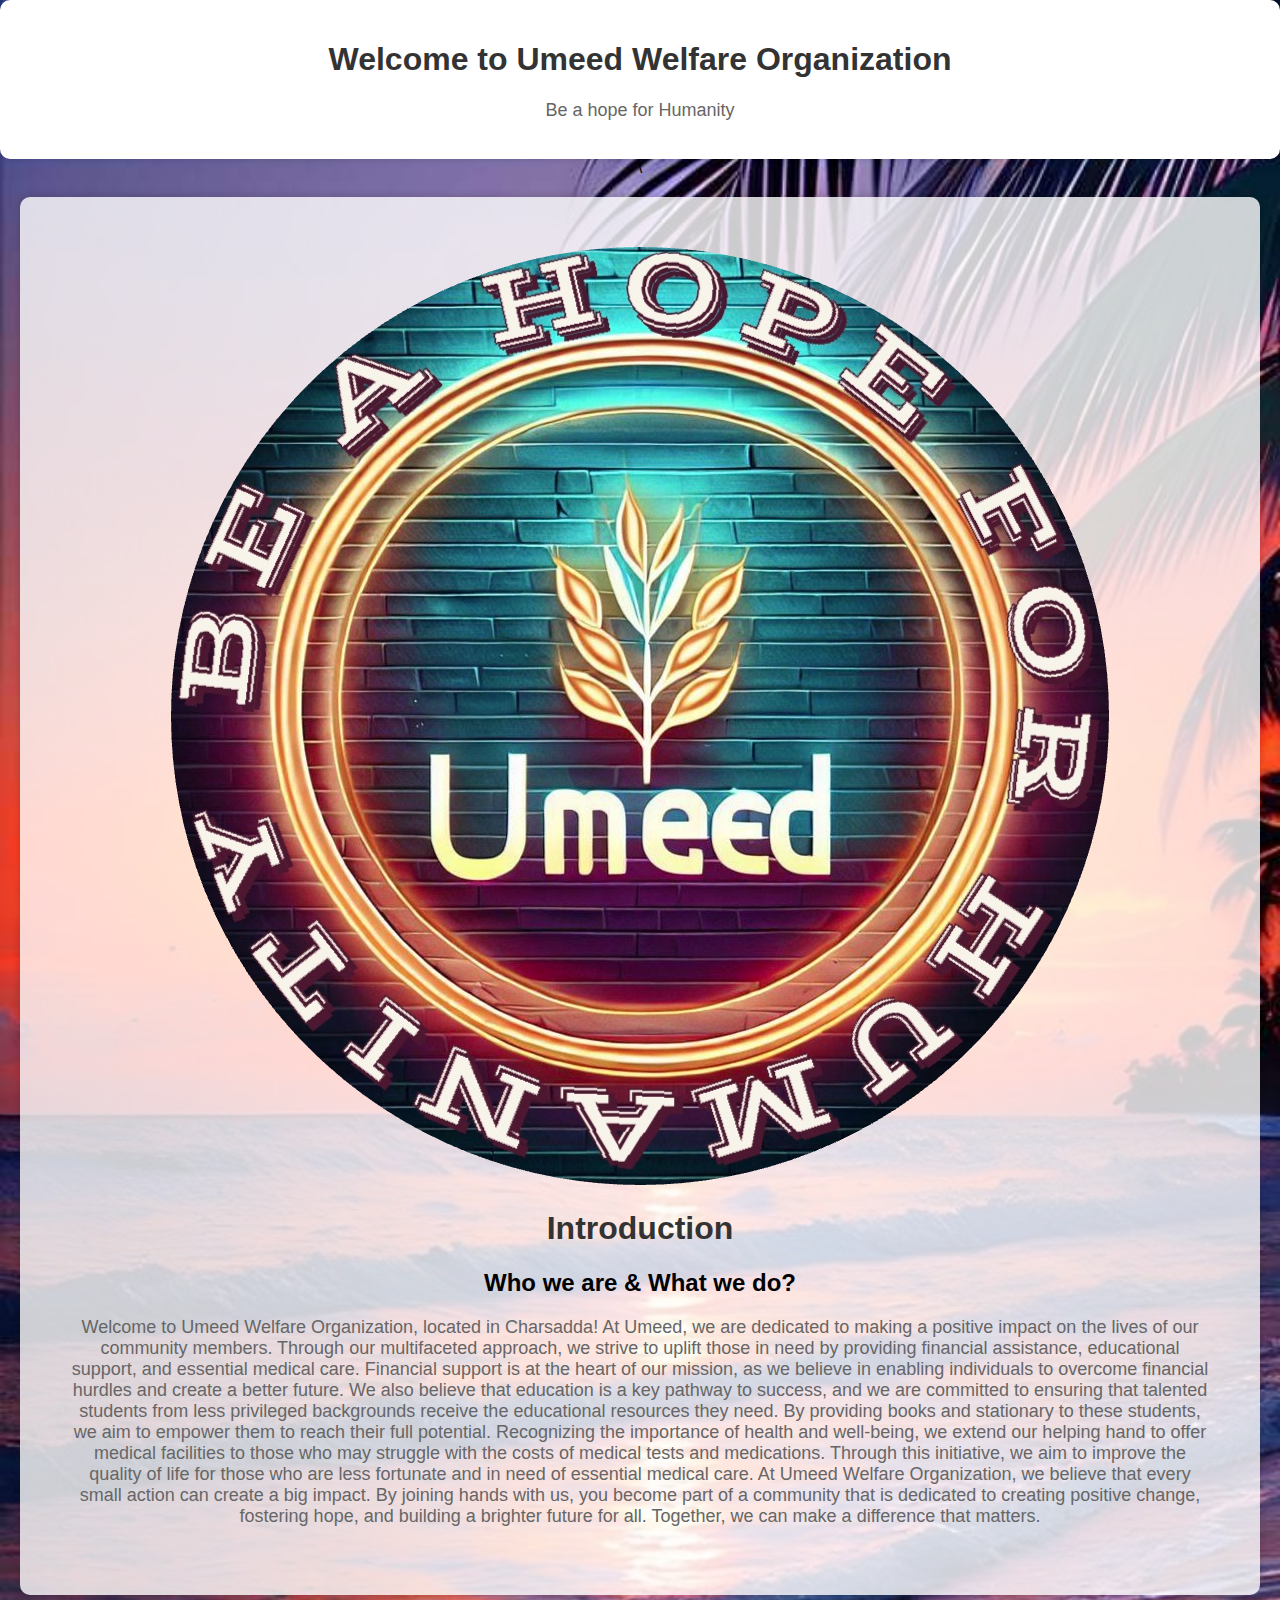
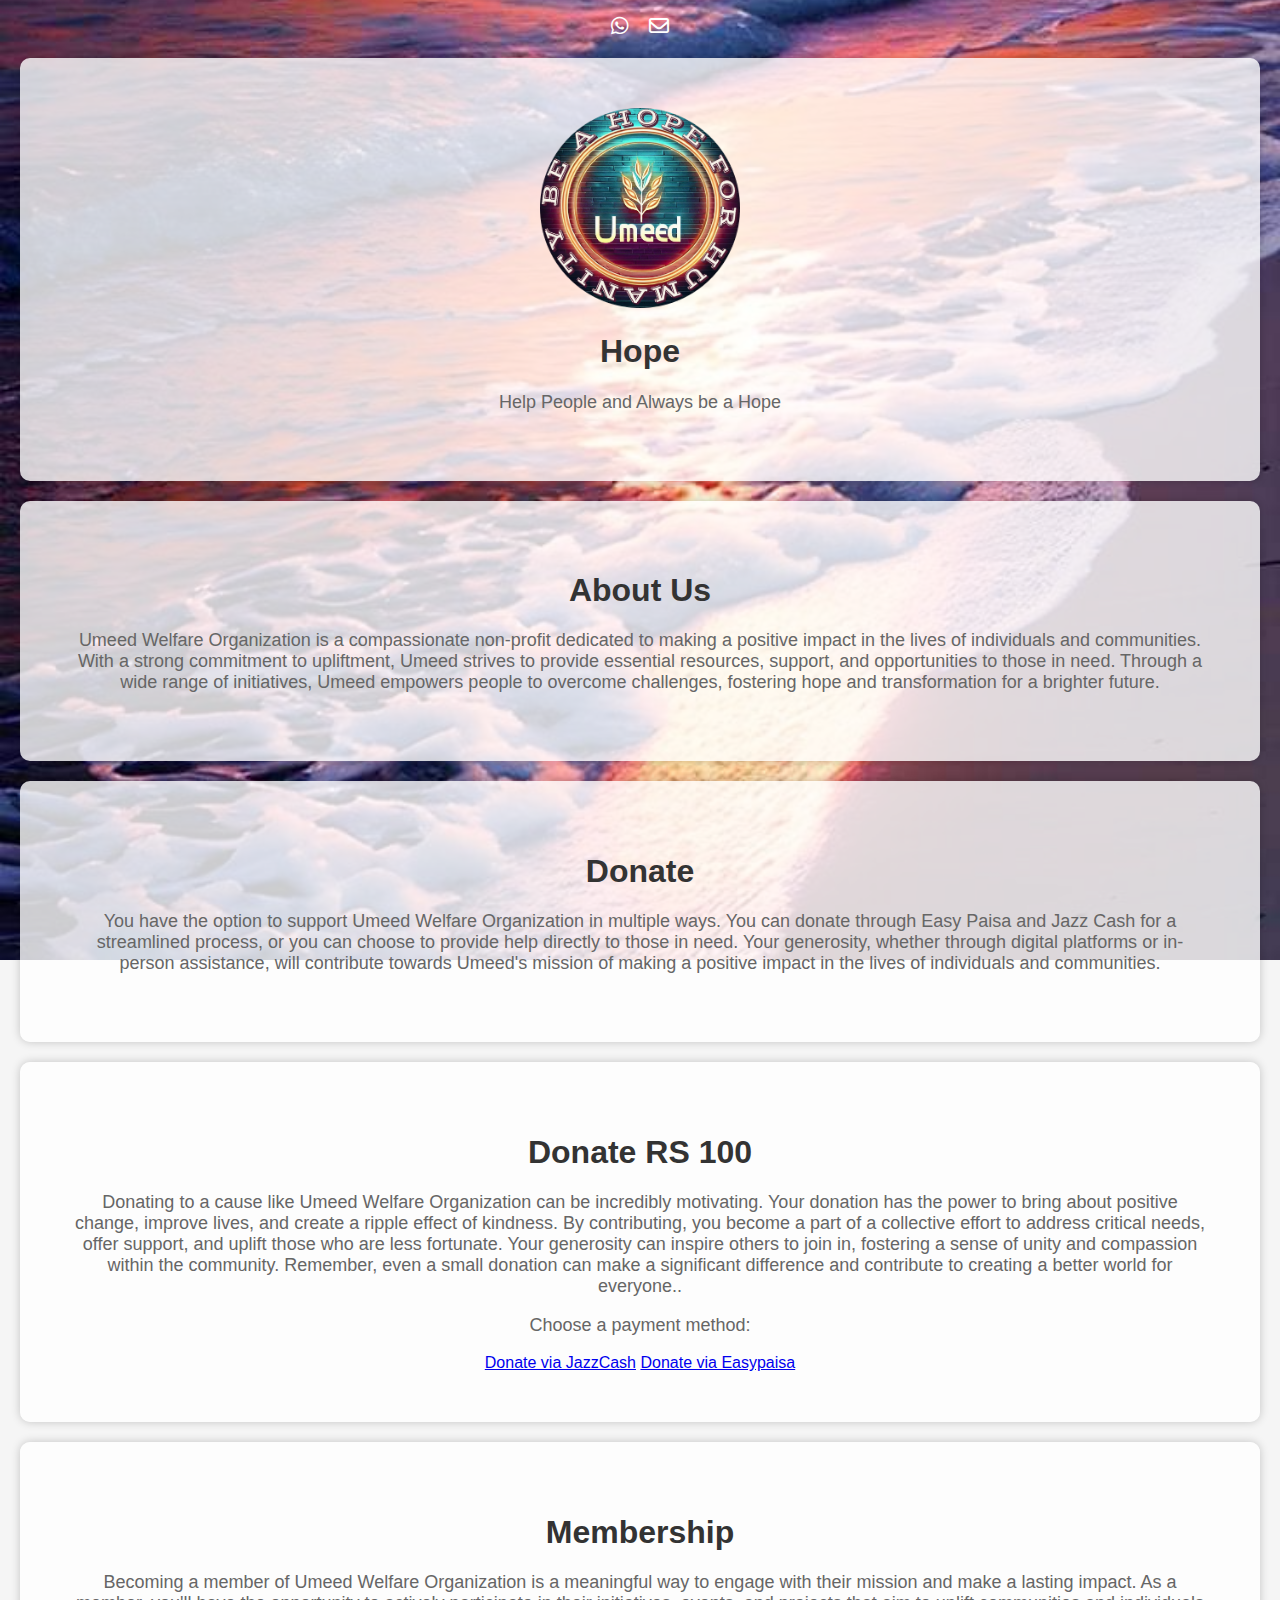
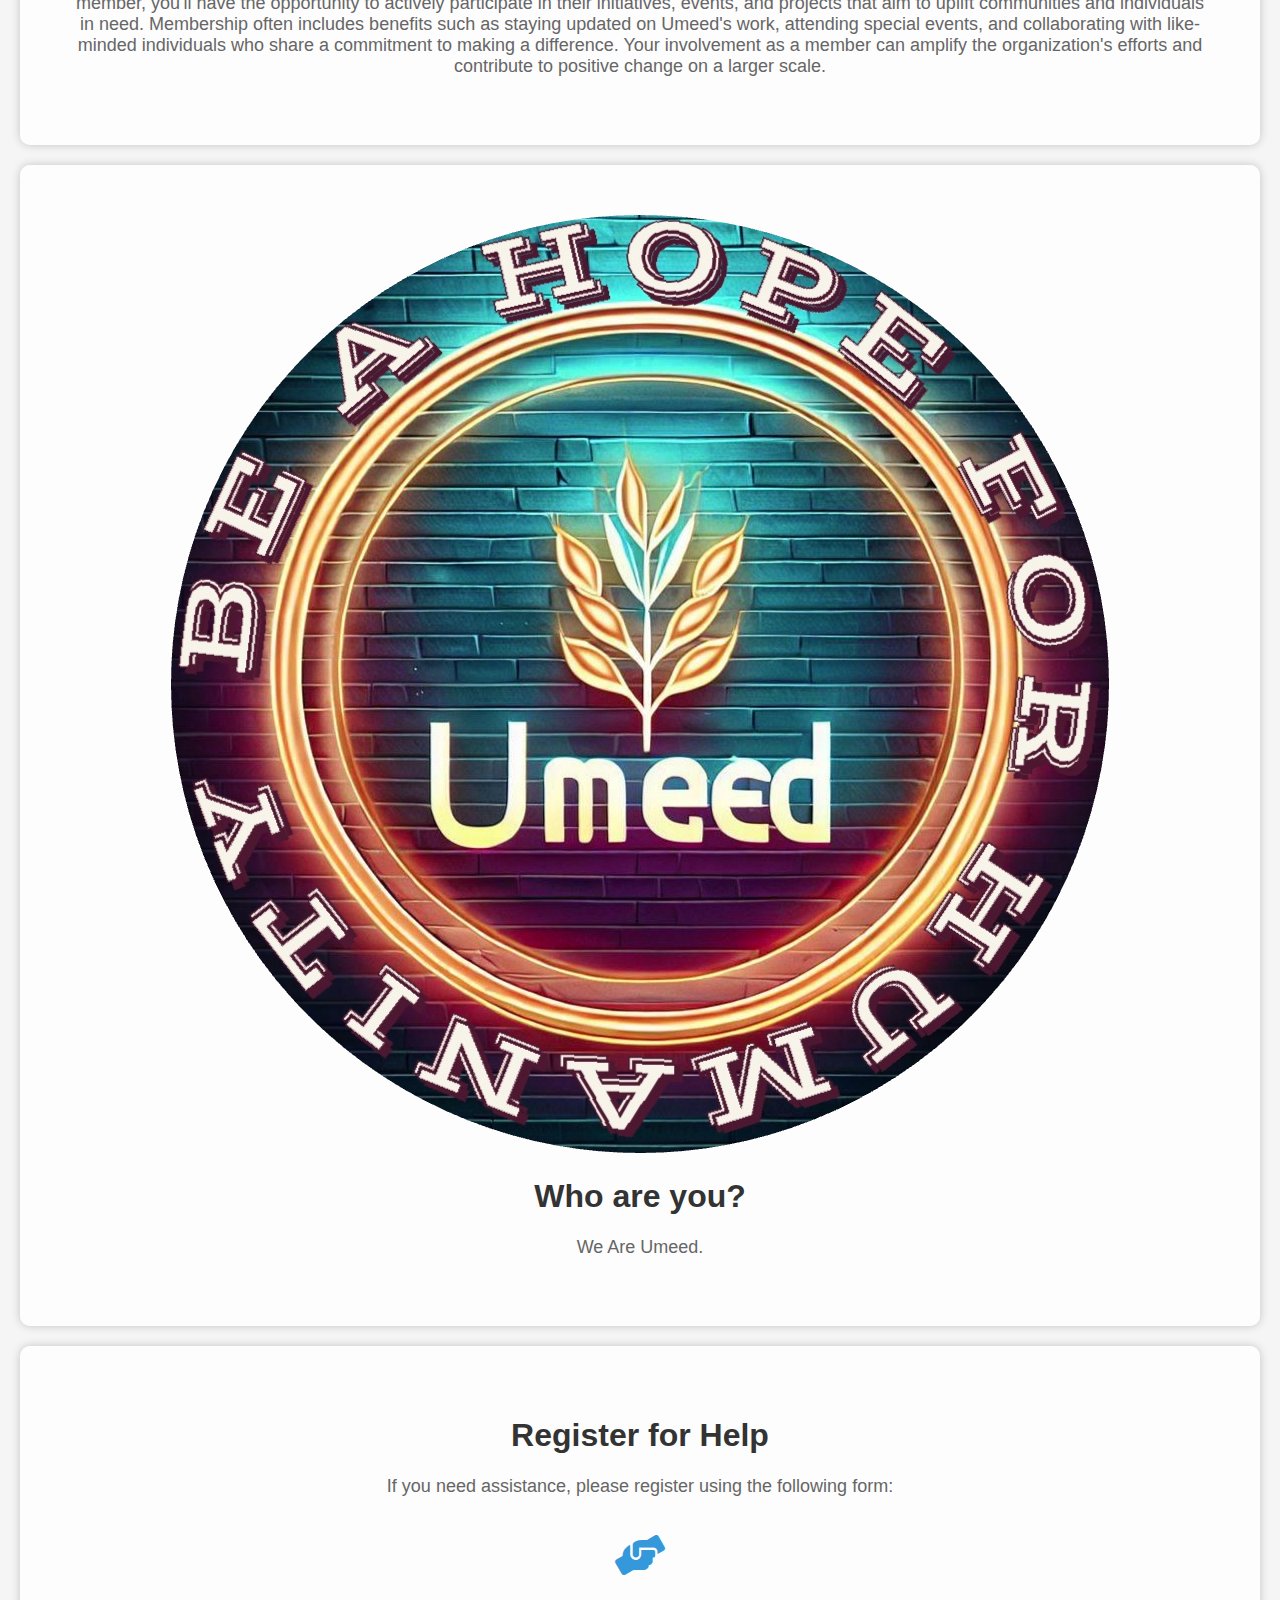
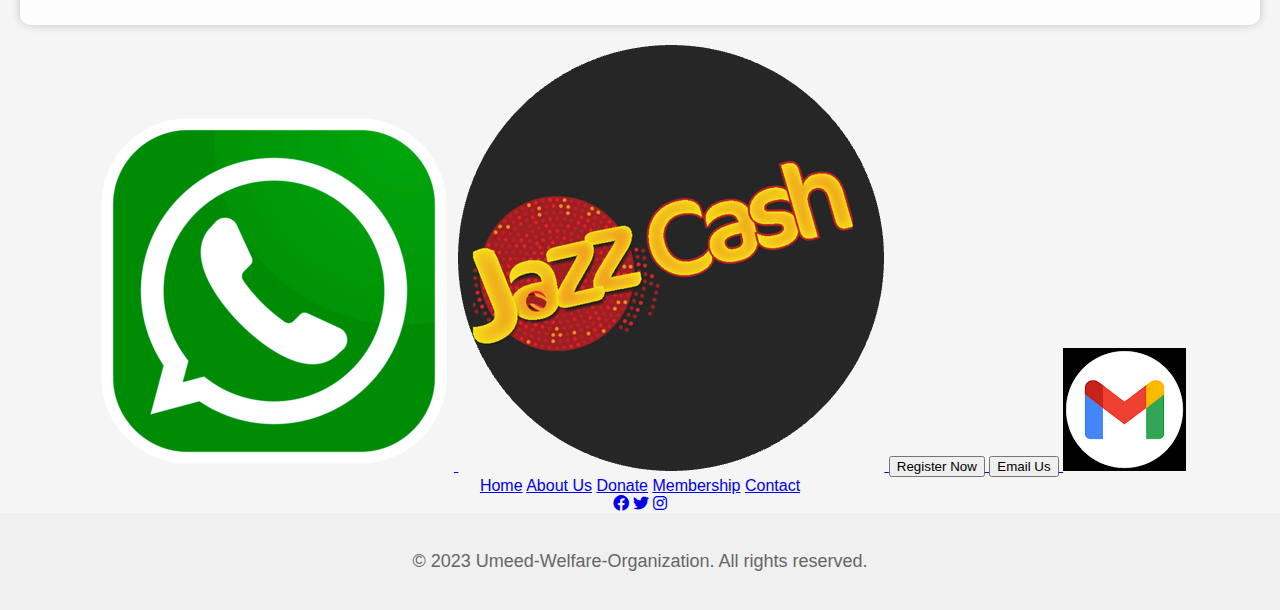
<file: index.html>
<!DOCTYPE html>
<html>
<head>
    <title>Umeed Welfare Organization</title>
    <style>
        body {
            font-family: Arial, sans-serif;
            background-color: #f5f5f5;
            text-align: center;
            padding: 50px;
        }
        .welcome-box {
            background-color: #ffffff;
            border-radius: 10px;
            padding: 20px;
            box-shadow: 0 2px 4px rgba(0, 0, 0, 0.1);
        }
        h1 {
            color: #333333;
        }
        p {
            color: #666666;
            font-size: 18px;
        }
    </style>
</head>
<body>
    <div class="welcome-box">
        <h1>Welcome to Umeed Welfare Organization</h1>
        <p>Be a hope for Humanity</p>
    </div>
</body>
</html>

<!DOCTYPE html>
<html lang="en">
<head>
    <meta charset="UTF-8">
    <meta name="viewport" content="width=device-width, initial-scale=1.0">
    <title>Umeed Welfare Organization</title>
    <link rel="stylesheet" href="https://cdnjs.cloudflare.com/ajax/libs/font-awesome/6.0.0-beta3/css/all.min.css">
    <style>
        body {
            background-image: url('background-image.jpg'); /* Replace with your background image URL */
            background-size: cover;
            background-repeat: no-repeat;
            background-attachment: fixed;
            margin: 0;
            padding: 0;
            font-family: Arial, sans-serif;
        }
        /* Rest of your styles */

        .section img {
            max-width: 100%; /* Ensure the logo fits within the section */
            animation: rotate360 15s linear infinite; /* 4s rotation duration */
        }

        @keyframes rotate360 {
            0% {
                transform: rotate(0deg);
            }
            100% {
                transform: rotate(360deg);
            }
        }
    </style>
</head>
<body>
    <!-- Your loading animation, contact icons, and content sections -->

\    <div class="section">
        <img src="official-logo.png" alt="Umeed Welfare Organization"> <!-- Replace with your official logo URL -->
        <h1 class="animation-style">Introduction</h1>

        <h2 class="animation-style">Who we are & What we do?</h2>
        <p>Welcome to Umeed Welfare Organization, located in Charsadda! At Umeed, we are dedicated to making a positive impact on the lives of our community members. Through our multifaceted approach, we strive to uplift those in need by providing financial assistance, educational support, and essential medical care.

Financial support is at the heart of our mission, as we believe in enabling individuals to overcome financial hurdles and create a better future. We also believe that education is a key pathway to success, and we are committed to ensuring that talented students from less privileged backgrounds receive the educational resources they need. By providing books and stationary to these students, we aim to empower them to reach their full potential.

Recognizing the importance of health and well-being, we extend our helping hand to offer medical facilities to those who may struggle with the costs of medical tests and medications. Through this initiative, we aim to improve the quality of life for those who are less fortunate and in need of essential medical care.

At Umeed Welfare Organization, we believe that every small action can create a big impact. By joining hands with us, you become part of a community that is dedicated to creating positive change, fostering hope, and building a brighter future for all. Together, we can make a difference that matters.</p>
    </div>

    <!-- Your script for animations and interactions -->

</body>
</html>


<!DOCTYPE html>
<html lang="en">
<head>
    <meta charset="UTF-8">
    <meta name="viewport" content="width=device-width, initial-scale=1.0">
    <title>Umeed Welfare Organization</title>
    <link rel="stylesheet" href="https://cdnjs.cloudflare.com/ajax/libs/font-awesome/6.0.0-beta3/css/all.min.css">
    <style>
        body {
            background-image: url('background-image.jpg');
             background-size: cover;
            background-repeat: no-repeat;
            background-attachment: fixed;
            margin: 0;
            padding: 0;
            font-family: Arial, sans-serif;
        }
        .loading-animation {
            position: fixed;
            top: 0;
            left: 0;
            width: 100%;
            height: 100%;
            background-color: rgba(255, 255, 255, 0.8);
            display: flex;
            justify-content: center;
            align-items: center;
            z-index: 9999;
        }
        .loading-spinner {
            border: 6px solid #f3f3f3;
            border-top: 6px solid #3498db;
            border-radius: 50%;
            width: 40px;
            height: 40px;
            animation: spin 2s linear infinite;
        }
        @keyframes spin {
            0% { transform: rotate(0deg); }
            100% { transform: rotate(360deg); }
        }
        .contact-icons {
            display: flex;
            justify-content: center;
            align-items: center;
            margin-top: 20px;
        }
        .contact-icons a {
            margin: 0 10px;
            color: white;
            text-decoration: none;
            font-size: 20px;
        }
        .section {
            padding: 50px;
            background-color: rgba(255, 255, 255, 0.8);
            margin: 20px;
            border-radius: 10px;
            box-shadow: 0px 0px 10px rgba(0, 0, 0, 0.2);
        }
        .animation-style {
            animation: fadeUp 1s ease-out;
            opacity: 0;
        }
        @keyframes fadeUp {
            0% { transform: translateY(20px); opacity: 0; }
            100% { transform: translateY(0); opacity: 1; }
        }
    </style>
</head>
<body>
    <div class="loading-animation">
        <div class="loading-spinner"></div>
    </div>

    <div class="contact-icons">
        <a href="https://wa.me/+923258692801"><i class="fab fa-whatsapp"></i></a>
        <a href="mailto:umeed@duck.com"><i class="far fa-envelope"></i></a>
    </div>

    <div class="section">
        <img src="official-logo.png" alt="Umeed Welfare Organization" style="max-width: 200px;">
        <h1 class="animation-style">Hope</h1>
        <p>Help People and Always be a Hope</p>
    </div>

    <div class="section">
        <h1 class="animation-style">About Us</h1>
        <p>Umeed Welfare Organization is a compassionate non-profit dedicated to making a positive impact in the lives of individuals and communities. With a strong commitment to upliftment, Umeed strives to provide essential resources, support, and opportunities to those in need. Through a wide range of initiatives, Umeed empowers people to overcome challenges, fostering hope and transformation for a brighter future.</p>
    </div>

    <div class="section">
        <h1 class="animation-style">Donate</h1>
        <p>You have the option to support Umeed Welfare Organization in multiple ways. You can donate through Easy Paisa and Jazz Cash for a streamlined process, or you can choose to provide help directly to those in need. Your generosity, whether through digital platforms or in-person assistance, will contribute towards Umeed's mission of making a positive impact in the lives of individuals and communities.</p>
    </div>
<!DOCTYPE html>
<html lang="en">
<head>
    <!-- Your head content here -->
</head>
<body>
    <!-- Loading animation and contact icons -->
    <!-- Your content sections here -->

    <div class="section">
        <h1 class="animation-style">Donate RS 100</h1>
        <p>Donating to a cause like Umeed Welfare Organization can be incredibly motivating. Your donation has the power to bring about positive change, improve lives, and create a ripple effect of kindness. By contributing, you become a part of a collective effort to address critical needs, offer support, and uplift those who are less fortunate. Your generosity can inspire others to join in, fostering a sense of unity and compassion within the community. Remember, even a small donation can make a significant difference and contribute to creating a better world for everyone..</p>
        <p>Choose a payment method:</p>
        <a href="jazzcash://sendmoney?amount=100&recip=03139424265">Donate via JazzCash</a>
        <a href="easypaisa://03195127567/100">Donate via Easypaisa</a>
    </div>

    <!-- Your script for animations and interactions -->

</body>
</html>

    <div class="section">
        <h1 class="animation-style">Membership</h1>
        <p>Becoming a member of Umeed Welfare Organization is a meaningful way to engage with their mission and make a lasting impact. As a member, you'll have the opportunity to actively participate in their initiatives, events, and projects that aim to uplift communities and individuals in need. Membership often includes benefits such as staying updated on Umeed's work, attending special events, and collaborating with like-minded individuals who share a commitment to making a difference. Your involvement as a member can amplify the organization's efforts and contribute to positive change on a larger scale.</p>
    </div>

    <script>
        window.onload = function() {
            var loadingAnimation = document.querySelector('.loading-animation');
            loadingAnimation.style.display = 'none';
            
            var animatedSections = document.querySelectorAll('.animation-style');
            animatedSections.forEach(function(section) {
                section.style.opacity = '1';
            });
        }
    </script>
</body>
</html>
<!DOCTYPE html>
<html lang="en">
<head>
    <meta charset="UTF-8">
    <meta name="viewport" content="width=device-width, initial-scale=1.0">
    <title>Umeed Welfare Organization</title>
    <link rel="stylesheet" href="https://cdnjs.cloudflare.com/ajax/libs/font-awesome/6.0.0-beta3/css/all.min.css">
    <style>
        /* Your existing styles here */

        .section img {
            max-width: 100%; /* Ensure the logo fits within the section */
            animation: rotate360 4s linear infinite; /* 4s rotation duration */
        }

        .help-icon {
            font-size: 40px;
            color: #3498db;
            margin-top: 20px;
            cursor: pointer;
        }

        /* Rest of your styles */

        @keyframes rotate360 {
            0% {
                transform: rotate(0deg);
            }
            100% {
                transform: rotate(360deg);
            }
        }
    </style>
</head>
<body>
    <!-- Your loading animation, contact icons, and content sections -->

    <div class="section">
        <img src="official-logo.png" alt="Umeed Welfare Organization"> <!-- Replace with your official logo URL -->
        <h1 class="animation-style">Who are you?</h1>
        <p> We Are Umeed.</p>
    </div>

    <div class="section">
        <h1 class="animation-style">Register for Help</h1>
        <p>If you need assistance, please register using the following form:</p>
        <a href="https://surveyheart.com/form/64e07392fbcfb165e7230a6e" target="_blank">
            <i class="fas fa-hands-helping help-icon"></i>
        </a>
    </div>

    <!-- Your script for animations and interactions -->

</body>
</html>
<!DOCTYPE html>
<html lang="en">
<head>
    <!-- Your head content here -->
</head>
<body>
    <!-- Loading animation and contact icons -->

    <!-- Your content sections here -->

    <!-- Register for Help section -->

    <!-- Footer -->
    
<!DOCTYPE html>
<html>
<head>
    <title>WhatsApp Button</title>
</head>
<body>

<!-- Replace '1234567890' with the actual phone number you want to use -->
<a href="https://api.whatsapp.com/send?phone=+923258692801" target="_blank">
    <img src="whatsapp-icon.png" alt="WhatsApp">
</a>

</body>
</html>
</body>
</html>
<!DOCTYPE html>
<html>
<head>
    <title>JazzCash Payment Button</title>
</head>
<body>

<!-- Replace '1234567890' with the actual JazzCash account number -->
<a href="https://www.jazzcash.com.pk/03139424265" target="_blank">
    <img src="jazzcash-icon.png" alt="JazzCash">
</a>

</body>
</html>
<!DOCTYPE html>
<html>
<head>
    <title>Need Help ? Register</title>
</head>
<body>

<a href="https://surveyheart.com/form/64e07392fbcfb165e7230a6e" target="_blank">
    <button>Register Now</button>
    
</a>

</body>
</html>
<!DOCTYPE html>
<html>
<head>
    <title>Feel free to Mail </title>
</head>
<body>

<a href="mailto:umeed@duck.com">
    <button>Email Us</button>
  <img src="mail.png" alt="Email Us">
</a>

</body>
</html>
<!DOCTYPE html>
<html>
<head>
    <title>Your Webpage Title</title>
    <style>
        /* Add your footer styling here */
        .footer {
            text-align: center;
            padding: 20px;
            background-color: #f0f0f0;
        }
    </style>
</head>
<body>

<!-- Your webpage content goes here -->
<footer>
        <div class="footer-content">
            <div class="footer-logo">
           
            </div>
            <div class="footer-links">
                <a href="#">Home</a>
                <a href="#">About Us</a>
                <a href="#">Donate</a>
                <a href="#">Membership</a>
                <a href="#">Contact</a>
            </div>
        </div>
        <div class="footer-social">
            <a href="#" class="social-icon"><i class="fab fa-facebook"></i></a>
            <a href="#" class="social-icon"><i class="fab fa-twitter"></i></a>
            <a href="#" class="social-icon"><i class="fab fa-instagram"></i></a>
        </div>
<div class="footer">
    <p>&copy; 2023 Umeed-Welfare-Organization. All rights reserved.</p>
</div>

</body>
</html>
</file>
